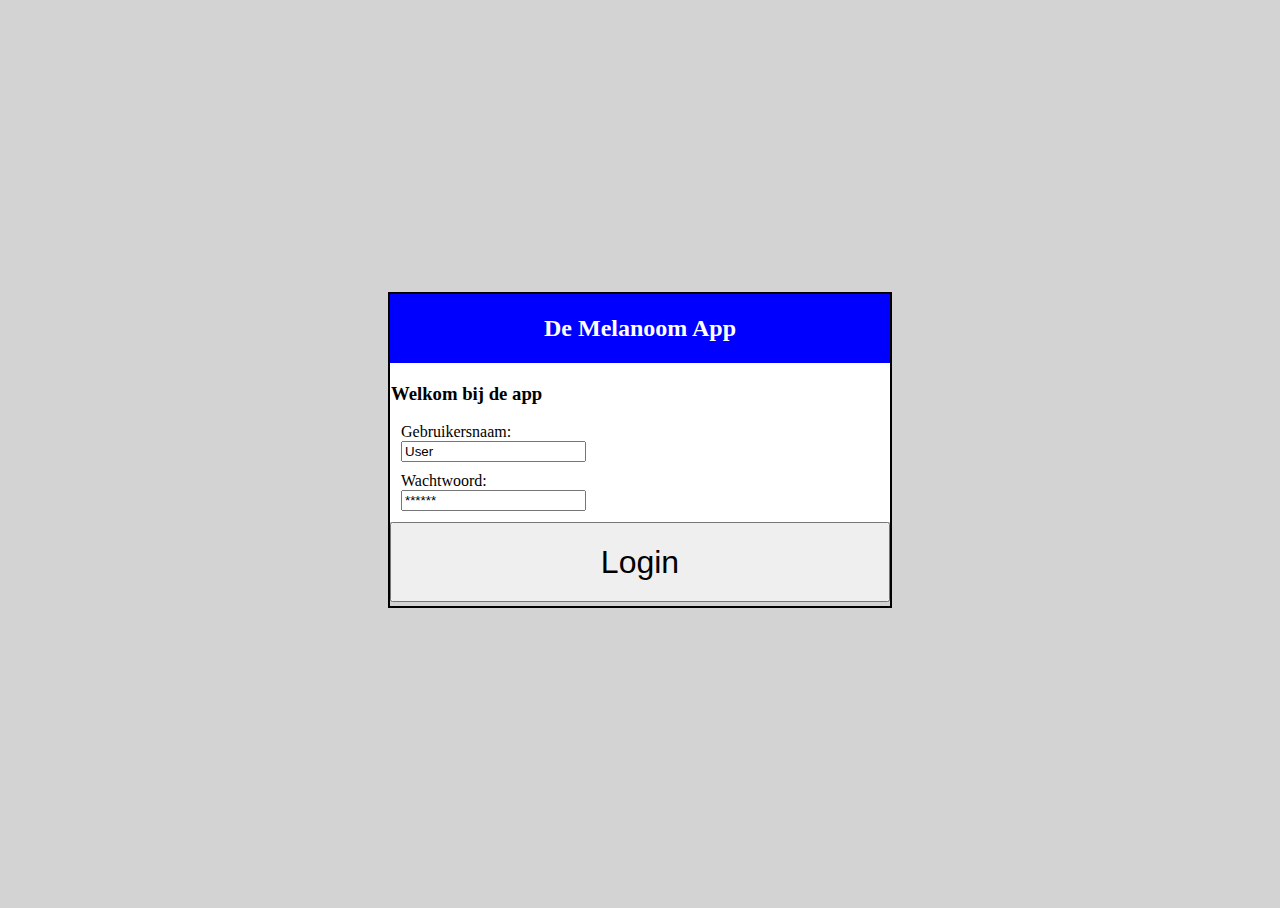
<file: src/main/webapp/index.html>
<!DOCTYPE html>
<html>
<head>
<script src="//ajax.googleapis.com/ajax/libs/jquery/1.10.2/jquery.min.js"></script>
<script src="login.js"></script>
<link rel="stylesheet" type="text/css" href="layout.css">
<meta http-equiv="Content-Type" content="text/html;charset=utf-8">
<title>Geo</title>
</head>
<body style="overflow-x:auto;">
<div id="container">
<div id="kop"><h2><center>De Melanoom App</center></h2></div>
<div id="inhoud">
<h3>Welkom bij de app</h3> 

<form id="inloggen">
<div id="line"><label>Gebruikersnaam:</label> <input type="text" id="gebruikersnaam" name="gebruikersnaam" value="User"></div>
<div id="line"><label>Wachtwoord:</label> <input type="text" id="wachtwoord" name="wachtwoord" value="******"></div>
</form>

</div>

<div id="footer"><button id="login" name="login" >Login</button></div>

</div>
</body>
</html>
</file>
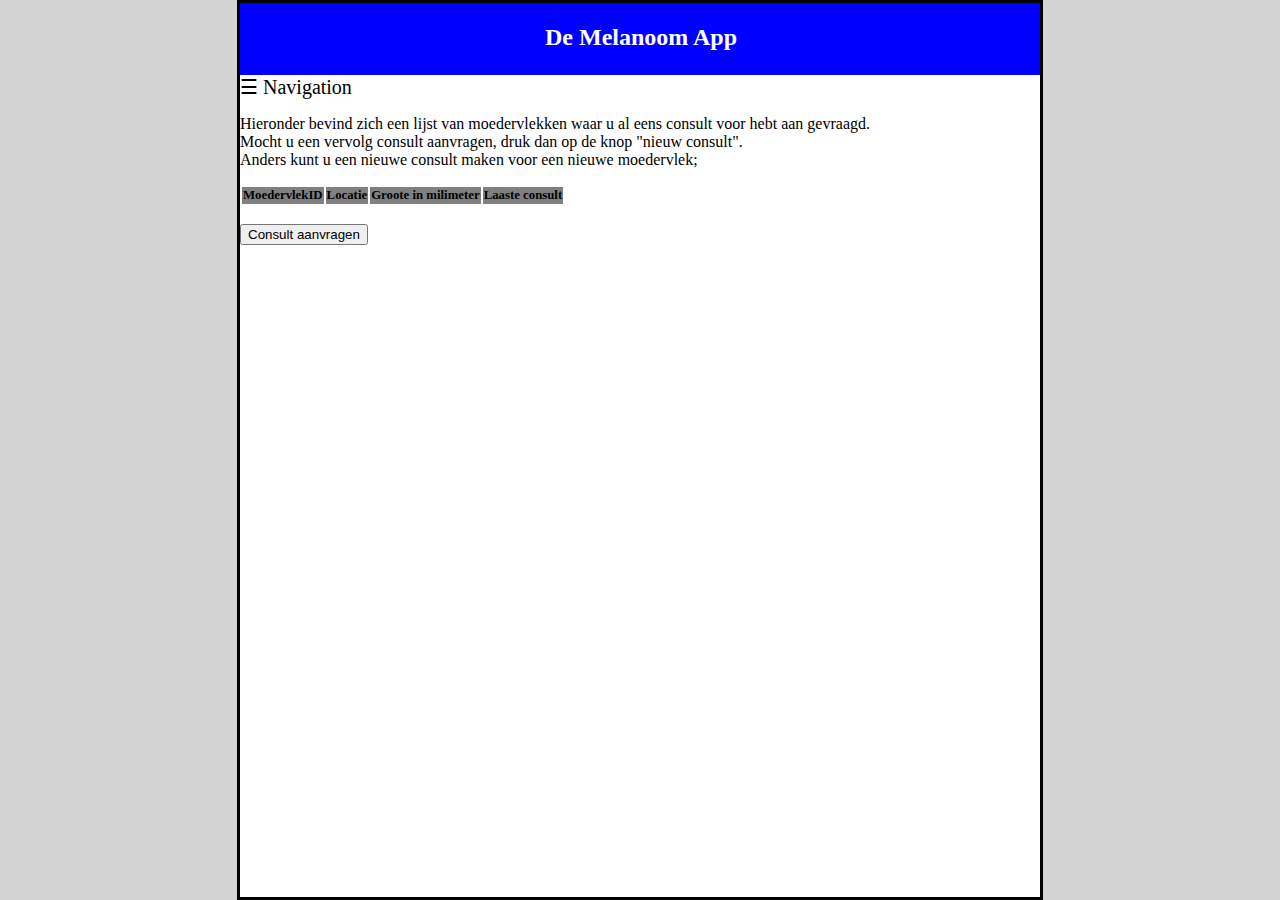
<file: src/main/webapp/adviesvragen.html>
<!DOCTYPE html> 
<html>
<head>
<script
	src="//ajax.googleapis.com/ajax/libs/jquery/1.10.2/jquery.min.js"></script>
<script src="adviesvragen.js"></script>

<link rel="stylesheet" type="text/css" href="home_layout.css">
<meta http-equiv="Content-Type" content="text/html;charset=utf-8">
</head>

<body style="overflow-x:auto;">
<br>
<div id="container"> 

<div id="kop"><h2 id=hoofd><center>De Melanoom App</center></h2></div>

<span style="font-size:20px;cursor:pointer" onclick="openNav()">&#9776; Navigation</span>

<div id="mySidenav" class="sidenav">
  <a href="https://ipass-melanoomapp.herokuapp.com/home.html">Home</a>
  <a href="https://ipass-melanoomapp.herokuapp.com/adviesvragen.html">Consult aanvragen</a>
  <a href="https://ipass-melanoomapp.herokuapp.com/overzichtconsults_g.html">Overzicht consults</a>
  <a href="https://ipass-melanoomapp.herokuapp.com">Uitloggen</a>
</div>
  
<p>Hieronder bevind zich een lijst van moedervlekken waar u al eens consult voor hebt aan gevraagd.<br>
Mocht u een vervolg consult aanvragen, druk dan op de knop "nieuw consult". <br>
Anders kunt u een nieuwe consult maken voor een nieuwe moedervlek; </p>

<table id=moedervlekken>
<tr>	
	<th id="moedervlekID">MoedervlekID   </th>
	<th id="locatie">Locatie   </th>
	<th id="groote">Groote in milimeter    </th>
	<th id="laaste consult">Laaste consult</th>
	</tr>
	</table>

<br>
<div><button id="nieuwconsult">Consult aanvragen</button></div>
</div>
</body>
</html>
</file>
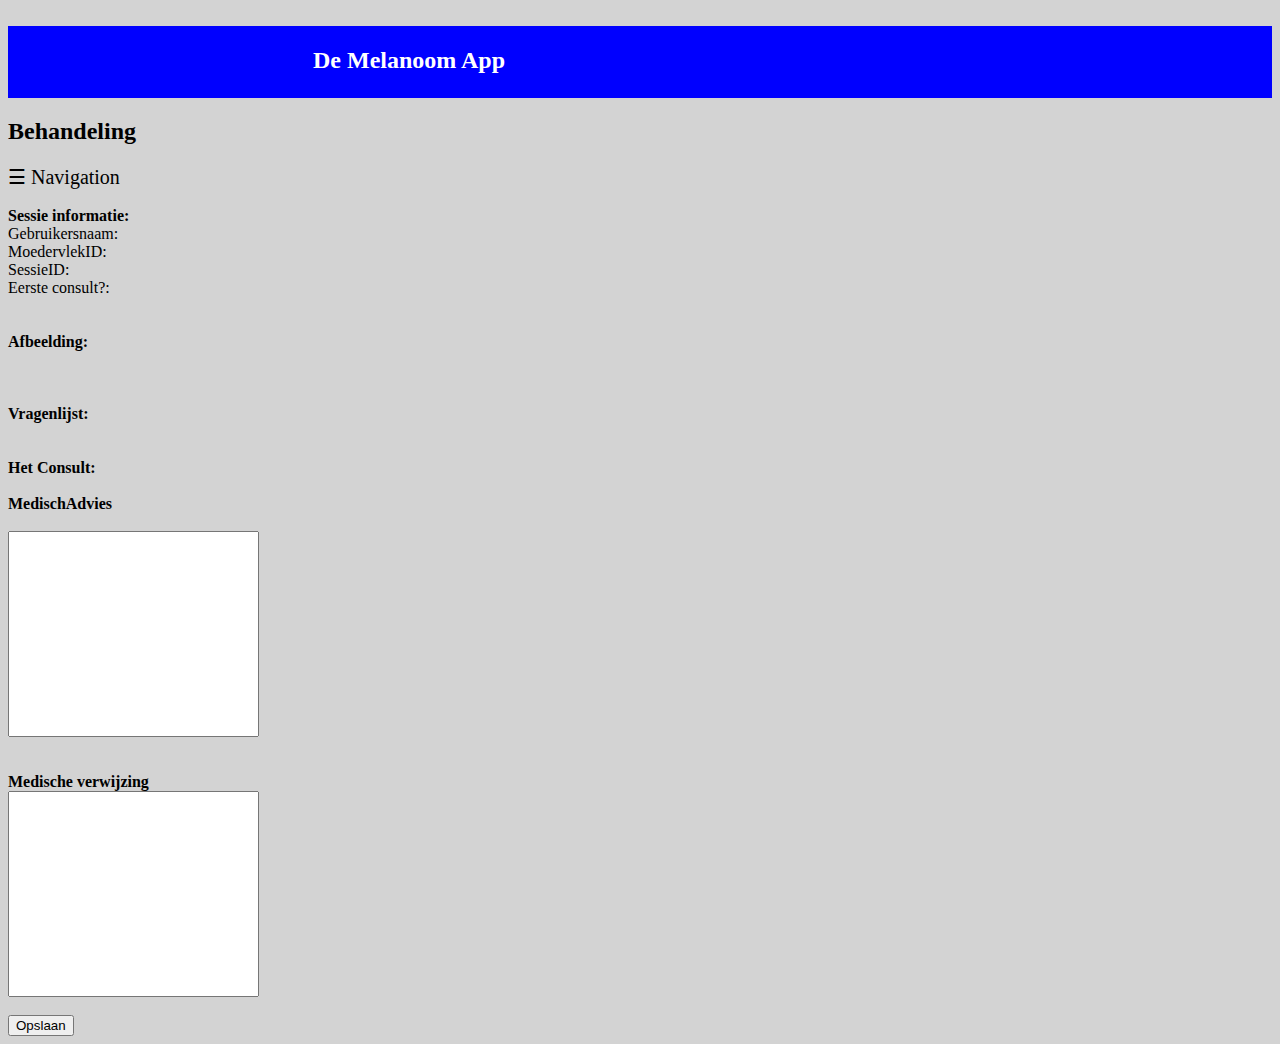
<file: src/main/webapp/behandeling.html>
<!DOCTYPE html>
<html>
<head>
<script
	src="//ajax.googleapis.com/ajax/libs/jquery/1.10.2/jquery.min.js"></script>
<script src="behandeling.js"></script>

<link rel="stylesheet" type="text/css" href="home_layout.css">
<meta http-equiv="Content-Type" content="text/html;charset=utf-8">
</head>

<body style="overflow-x: auto;">
	<br>
	<div id="containertwee">

		<div id="kop">
			<h2 id=hoofd>
				<center>De Melanoom App</center>
			</h2>
		</div>

		<h2>Behandeling</h2>
		<span style="font-size: 20px; cursor: pointer" onclick="openNav()">&#9776;
			Navigation</span>

		<div id="mySidenav" class="sidenav">
			<a
				href="https://ipass-melanoomapp.herokuapp.com/home_deskundige.html">Home</a>
			<a href="https://ipass-melanoomapp.herokuapp.com/consultlijst.html">Consult
				behandelen</a> <a
				href="https://ipass-melanoomapp.herokuapp.com/adviesvragen.html">Consult
				aanvragen</a> <a
				href="https://ipass-melanoomapp.herokuapp.com/overzichtconsults_g.html">Overzicht
				consults</a> <a href="https://ipass-melanoomapp.herokuapp.com/">Logout</a>
			<a href="javascript:void(0)" class="closebtn" onclick="closeNav()">Close
				[x]</a>
		</div>
		<br>
		<br>

		<div id=achtergrond>
			<b>Sessie informatie:</b><br> <label id=gebruikersnaam>Gebruikersnaam:</label>
			<br> <label id=moedervlekid>MoedervlekID:</label> <br> <label
				id=sessieid>SessieID:</label> <br> <label id=iseerste>Eerste
				consult?:</label>


		</div>
		<br>
		<br> <b>Afbeelding:</b>
		<div id=afbeelding></div>
		<br> <br>
		<br> <b>Vragenlijst:</b>
		<div id=vragenlijst></div>
		<br>
		<br>

		<div id=consult>
			<form id=behandeling>
				<b>Het Consult:</b><br>
				<br> <b>MedischAdvies<br>
				<br> <input type="text" name="medischadvies" id="medischadvies"><br>
				<br> <br>Medische verwijzing
				</b><br> <input type="text" name="medischverwijzing"
					id="medischverwijzing"><br>
				<br>

				<button id=opslaan>Opslaan</button>
			</form>
		</div>


	</div>
</body>
</html>
</file>
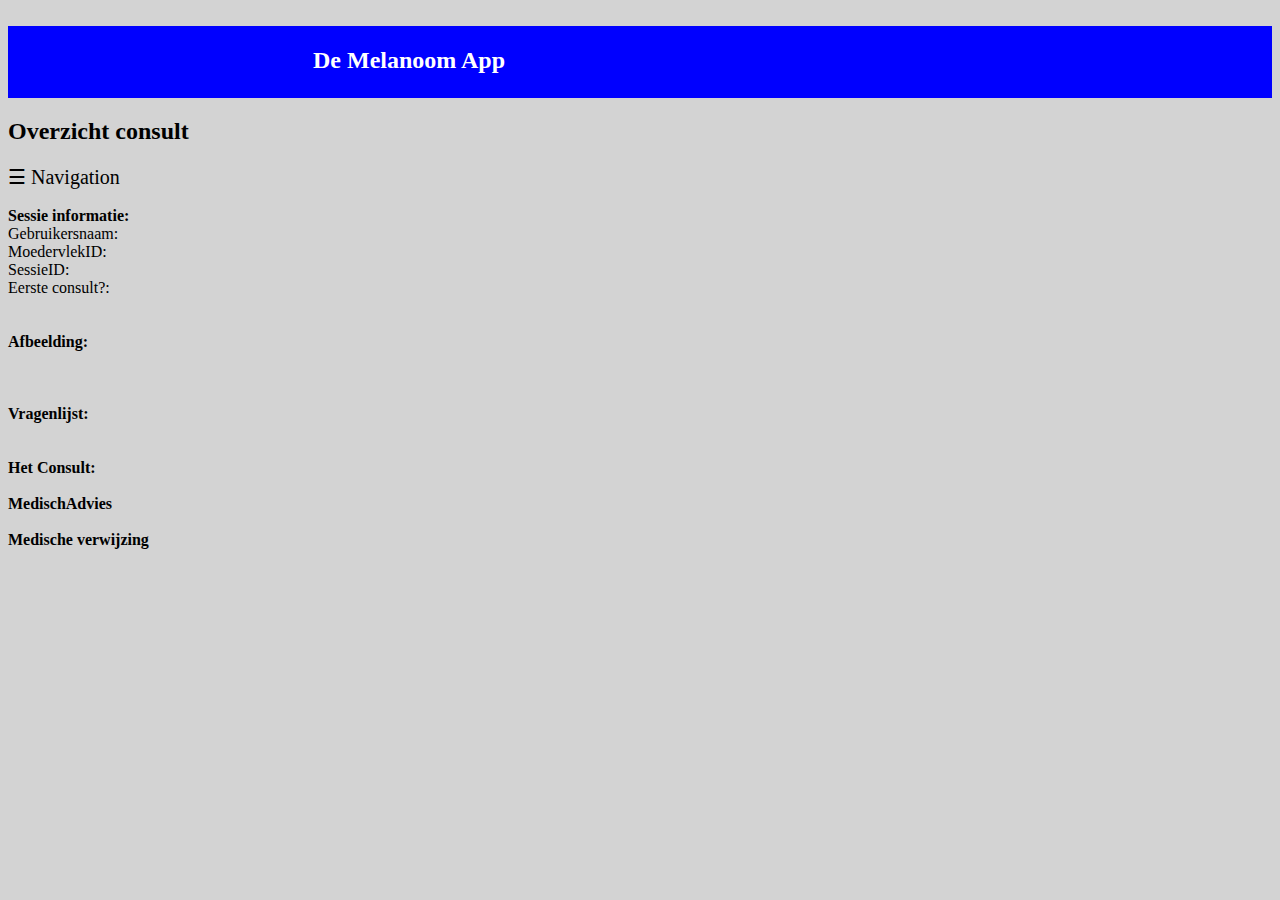
<file: src/main/webapp/behandeling_g.html>
<!DOCTYPE html>
<html>
<head>
<script
	src="//ajax.googleapis.com/ajax/libs/jquery/1.10.2/jquery.min.js"></script>
<script src="behandeling_g.js"></script>

<link rel="stylesheet" type="text/css" href="home_layout.css">
<meta http-equiv="Content-Type" content="text/html;charset=utf-8">
</head>

<body style="overflow-x: auto;">
	<br>
	<div id="containertwee">

		<div id="kop">
			<h2 id=hoofd>
				<center>De Melanoom App</center>
			</h2>
		</div>

		<h2>Overzicht consult</h2>
		<span style="font-size: 20px; cursor: pointer" onclick="openNav()">&#9776;
			Navigation</span>

		<div id="mySidenav" class="sidenav">
			<a href="https://ipass-melanoomapp.herokuapp.com/home.html">Home</a>
			<a href="https://ipass-melanoomapp.herokuapp.com/adviesvragen.html">Consult
				aanvragen</a> <a
				href="https://ipass-melanoomapp.herokuapp.com/overzichtconsults_g.html">Overzicht
				consults</a> <a href="https://ipass-melanoomapp.herokuapp.com">Uitloggen</a>
		</div>
		<br>
		<br>

		<div id=achtergrond>
			<b>Sessie informatie:</b><br> <label id=gebruikersnaam>Gebruikersnaam:</label>
			<br> <label id=moedervlekid>MoedervlekID:</label> <br> <label
				id=sessieid>SessieID:</label> <br> <label id=iseerste>Eerste
				consult?:</label>


		</div>
		<br>
		<br> <b>Afbeelding:</b>
		<div id=afbeelding></div>
		<br> <br>
		<br> <b>Vragenlijst:</b>
		<div id=vragenlijst></div>
		<br>
		<br>

		<div id=consult>
			<b>Het Consult:</b><br>
			<br> <b>MedischAdvies</b><br>
			<div id="ma"></div>
			<br> <b>Medische verwijzing</b><br>
			<div id="mv"></div>

		</div>


	</div>
</body>
</html>
</file>
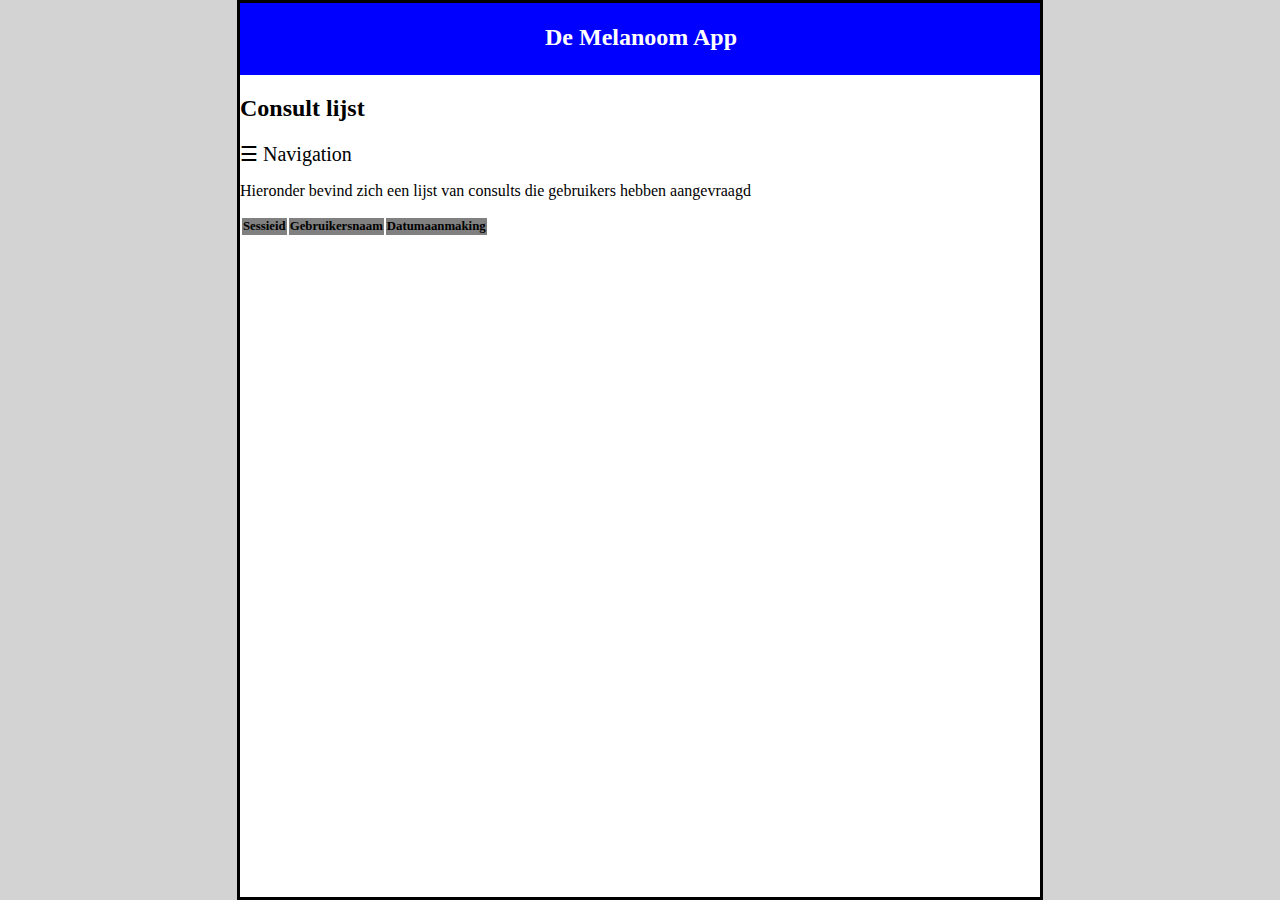
<file: src/main/webapp/consultlijst.html>
<!DOCTYPE html>
<html>
<head>
<script
	src="//ajax.googleapis.com/ajax/libs/jquery/1.10.2/jquery.min.js"></script>
<script src="consultlijst.js"></script>

<link rel="stylesheet" type="text/css" href="home_layout.css">
<meta http-equiv="Content-Type" content="text/html;charset=utf-8">
</head>

<body style="overflow-x:auto;">
<br>
<div id="container"> 

<div id="kop"><h2 id=hoofd><center>De Melanoom App</center></h2></div>

<h2>Consult lijst</h2> 
<span style="font-size:20px;cursor:pointer" onclick="openNav()">&#9776; Navigation</span>

<div id="mySidenav" class="sidenav">
  <a href="https://ipass-melanoomapp.herokuapp.com/home_deskundige.html">Home</a>
  <a href="https://ipass-melanoomapp.herokuapp.com/consultlijst.html">Consult behandelen</a>
  <a href="https://ipass-melanoomapp.herokuapp.com/adviesvragen.html">Consult aanvragen</a>
  <a href="https://ipass-melanoomapp.herokuapp.com/overzichtconsults_g.html">Overzicht consults</a>
  <a href="https://ipass-melanoomapp.herokuapp.com">Logout</a>
  <a href="javascript:void(0)" class="closebtn" onclick="closeNav()">Close [x]</a>
</div>
  
<p>Hieronder bevind zich een lijst van consults die gebruikers hebben aangevraagd<br></p>

<table id=consult>
<tr>	
	<th id="sessieid">Sessieid   </th>
	<th id="gebuikersnaam">Gebruikersnaam   </th>
	<th id="datumaanmaking">Datumaanmaking    </th>
	</tr>
	</table>

<br>
</div>
</body>
</html>
</file>
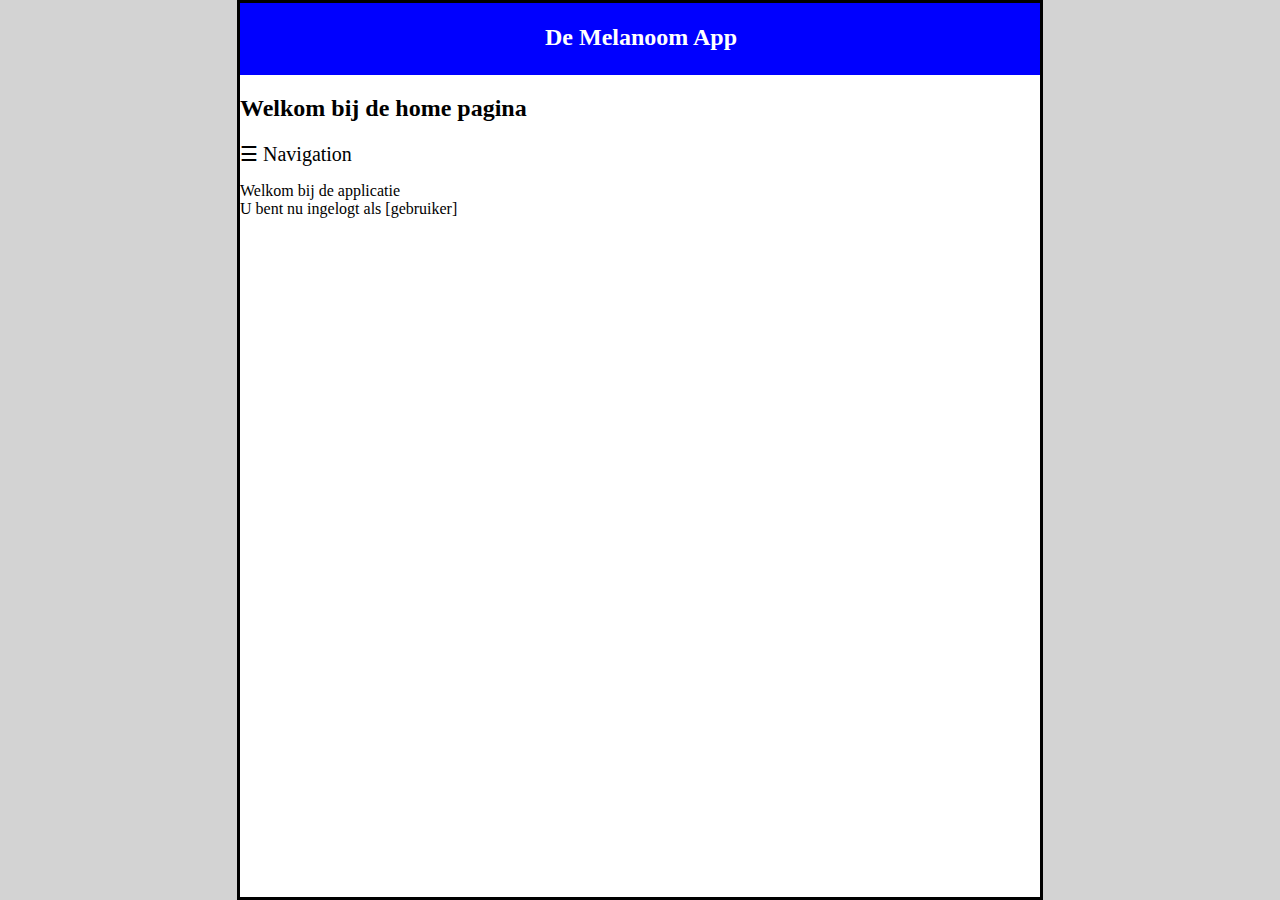
<file: src/main/webapp/home.html>
<!DOCTYPE html>
<html>
<head>
<link rel="stylesheet" type="text/css" href="home_layout.css">
<meta http-equiv="Content-Type" content="text/html;charset=utf-8">
<script src="home.js"></script>
</head>

<body style="overflow-x:auto;">
<br>
<div id="container"> 

<div id="kop"><h2 id=hoofd><center>De Melanoom App</center></h2></div>

<h2>Welkom bij de home pagina</h2> 
<span style="font-size:20px;cursor:pointer" onclick="openNav()">&#9776; Navigation</span>

<div id="mySidenav" class="sidenav">
  <a href="https://ipass-melanoomapp.herokuapp.com/home.html">Home</a>
  <a href="https://ipass-melanoomapp.herokuapp.com/adviesvragen.html">Consult aanvragen</a>
  <a href="https://ipass-melanoomapp.herokuapp.com/overzichtconsults_g.html">Overzicht consults</a>
    <a href="https://ipass-melanoomapp.herokuapp.com">Uitloggen</a>
  <a href="javascript:void(0)" class="closebtn" onclick="closeNav()">Close [x]</a>
</div>
<p>Welkom bij de applicatie <br> U bent nu ingelogt als [gebruiker]<p>

</div>


</body>
</html>
</file>
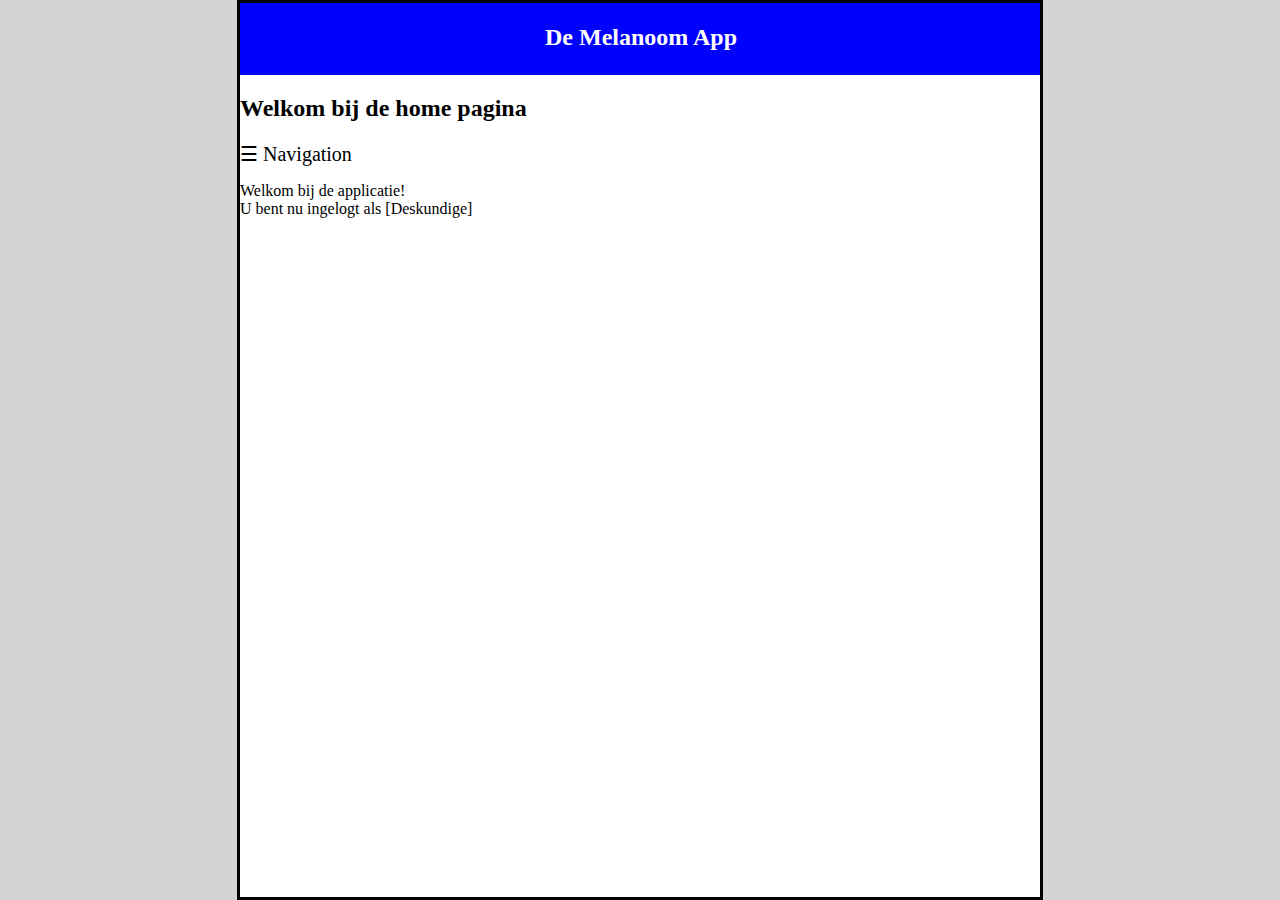
<file: src/main/webapp/home_deskundige.html>
<!DOCTYPE html>
<html>
<head>
<link rel="stylesheet" type="text/css" href="home_layout.css">
<meta http-equiv="Content-Type" content="text/html;charset=utf-8">
<script src="home.js"></script>
</head>

<body style="overflow-x:auto;">
<br>
<div id="container"> 

<div id="kop"><h2 id=hoofd><center>De Melanoom App</center></h2></div>

<h2>Welkom bij de home pagina</h2> 
<span style="font-size:20px;cursor:pointer" onclick="openNav()">&#9776; Navigation</span>

<div id="mySidenav" class="sidenav">
  <a href="https://ipass-melanoomapp.herokuapp.com/home_deskundige.html">Home</a>
  <a href="https://ipass-melanoomapp.herokuapp.com/consultlijst.html">Consult behandelen</a>
   <a href="https://ipass-melanoomapp.herokuapp.com/adviesvragen.html">Consult aanvragen</a>
  <a href="https://ipass-melanoomapp.herokuapp.com/overzichtconsults_g.html">Overzicht consults</a>
  <a href="https://ipass-melanoomapp.herokuapp.com">Logout</a>
  <a href="javascript:void(0)" class="closebtn" onclick="closeNav()">Close [x]</a>
</div>
<p>Welkom bij de applicatie! <br> U bent nu ingelogt als [Deskundige]<p>

</div>


</body>
</html>
</file>
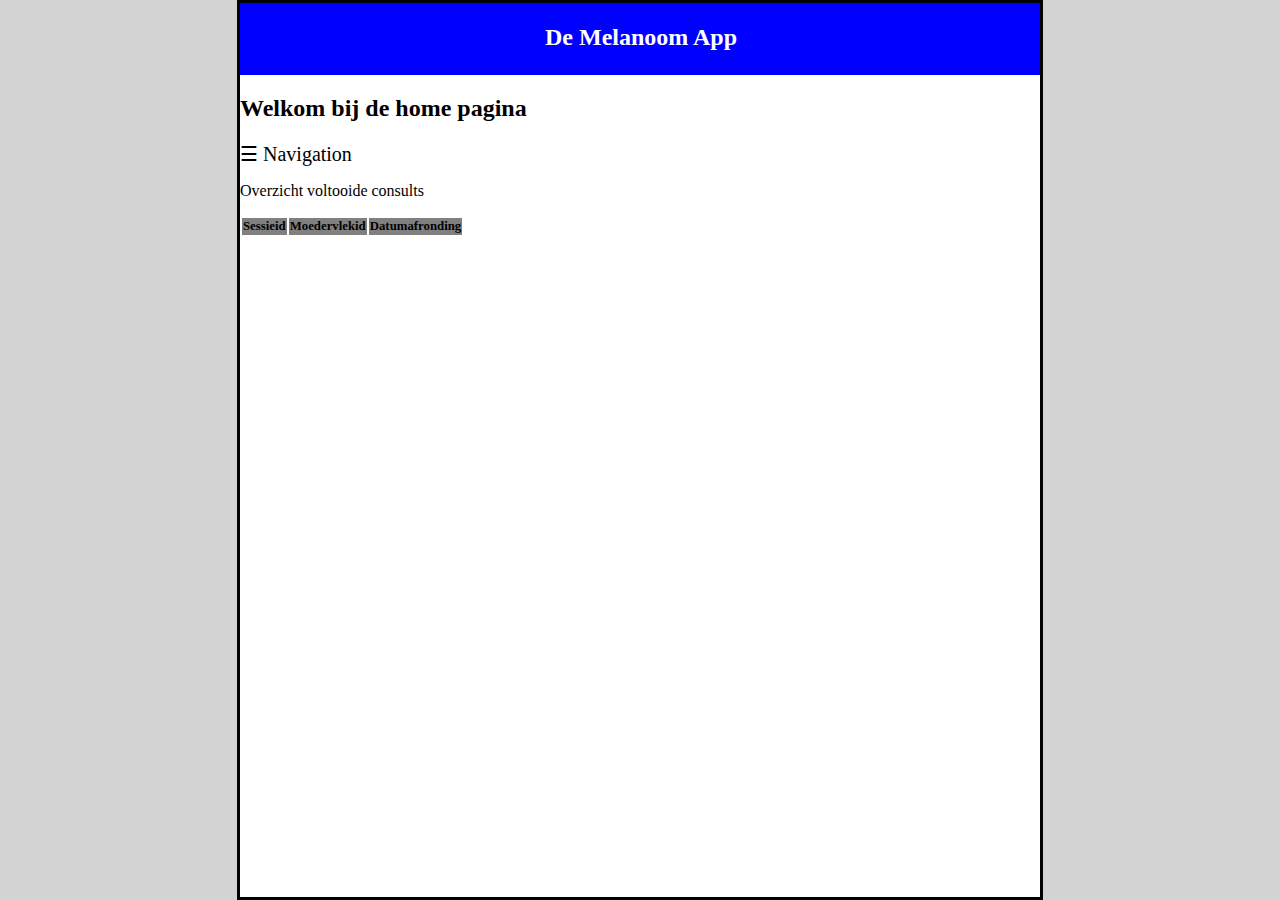
<file: src/main/webapp/overzichtconsults_g.html>
<!DOCTYPE html>
<html>
<head>
<link rel="stylesheet" type="text/css" href="home_layout.css">
<meta http-equiv="Content-Type" content="text/html;charset=utf-8">
<script
	src="//ajax.googleapis.com/ajax/libs/jquery/1.10.2/jquery.min.js"></script>
<script src="overzichtconsults_g.js"></script>
</head>

<body style="overflow-x:auto;">
<br>
<div id="container"> 

<div id="kop"><h2 id=hoofd><center>De Melanoom App</center></h2></div>

<h2>Welkom bij de home pagina</h2> 
<span style="font-size:20px;cursor:pointer" onclick="openNav()">&#9776; Navigation</span>

<div id="mySidenav" class="sidenav">
  <a href="https://ipass-melanoomapp.herokuapp.com/home.html">Home</a>
  <a href="https://ipass-melanoomapp.herokuapp.com/adviesvragen.html">Consult aanvragen</a>
  <a href="https://ipass-melanoomapp.herokuapp.com/overzichtconsults_g.html">Overzicht consults</a>
   <a href="https://ipass-melanoomapp.herokuapp.com">Logout</a>
  
  <a href="javascript:void(0)" class="closebtn" onclick="closeNav()">Close [x]</a>
</div>
<p>Overzicht voltooide consults<p>

<table id=consult>
<tr>	
	<th id="sessieid">Sessieid   </th>
	<th id="moedervlekid">Moedervlekid   </th>
	<th id="datumaanmaking">Datumafronding    </th>
	</tr>
	</table>
</div>


</body>
</html>
</file>
<file: src/main/webapp/layout.css>
html, body {
	height: 100%;
	background-color: lightgrey;
}

#inhoud {
	display: block; background-color : grey;
	padding: 1px;
	background-color: white;
}

label {
	display: block;
	width: 120px;
}

#line {
	width: 500px;
	margin: 10px;
}

#login {
	width: 500px; 
	height: 80px;
	font-size: 200%;
}

input {
	display: inline;
}

#container {
	margin: auto;
	width: 500px;
	height: 312px;
	border-width: 2px;
	border-color: black;
	border-style: solid;
	position: absolute;
	top: 0;
	bottom: 0;
	left: 0;
	right: 0;
}

.sidenav a {
    padding: 8px 8px 8px 32px;
    text-decoration: none;
    font-size: 25px;
    color: #818181;
    display: block;
}
.p {
	height: auto;
}
.sidenav a:hover, .offcanvas a:focus{
    color: #f1f1f1;
}

#kop {
	background-color: blue;
	padding: 1px;
}

h2 {
	position: mid;
	color: white;
}
</file>
<file: src/main/webapp/home_layout.css>
html, body {
	height: auto;
	background-color: lightgrey;
}
#medischadvies
{
    height:200px;
    font-size:14pt;
}

#medischverwijzing
{
	height:200px;
    font-size:14pt;
}

#imagesrc {
	max-width: 200px;
	max-height: 200px;
}
.sidenav {
    display: none;
    height: auto;
    width: 800px;
    z-index: 1;
    top: 0;
    left: 0;
    background-color: white;
    overflow-x: hidden;
    padding-top: 1px;
    border-width: 3px;
	border-color: black;
	border-style: solid;
	border-left: 0;
	
}

#kop {
	background-color: blue;
	padding: 1px;
}

#hoofd {
	color: white;
	width: 800px;
	height: 30px;
}

#container {
	background-color: white;
	margin: auto;
	width: 800px;
	height: auto;
	border-width: 3px;
	border-color: black;
	border-style: solid;
	position: absolute;
	top: 0;
	bottom: 0;
	left: 0;
	right: 0;
}
.sidenav a {
    padding: 8px 8px 8px 32px;
    text-decoration: none;
    font-size: 25px;
    color: #818181;
    display: block;
}
.p {
	height: auto;
}
.sidenav a:hover, .offcanvas a:focus{
    color: #f1f1f1;
}


@media screen and (max-height: auto;) {
  .sidenav {padding-top: 5px;}
  .sidenav a {font-size: 10px;}
}
tr {
	width: 400px;
	background-color: Gray;
	font-size: 80%
	 
}
tr:hover {
    background-color: green;
}
tr:active {
    color: red;
}
</file>
